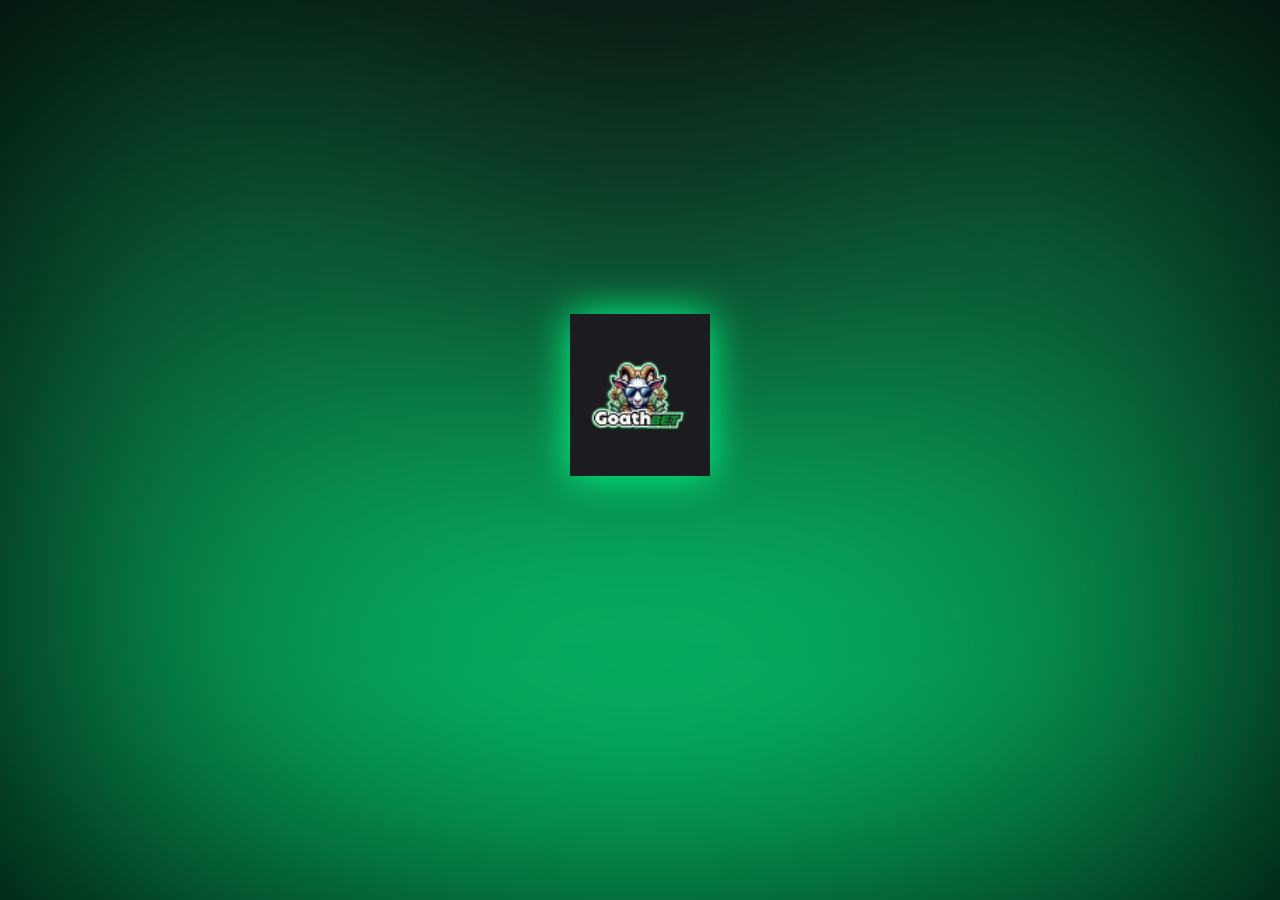
<file: index.html>
<!DOCTYPE html>
<html lang="pt-BR">
<head>
  <meta charset="UTF-8">
  <meta name="viewport" content="width=device-width, initial-scale=1.0">
  <title>GoathBet - Carregando</title>
  <link rel="icon" href="img/logo.png" type="image/png">
  <style>
    body {
      margin: 0;
      display: flex;
      align-items: center;
      justify-content: center;
      height: 100vh;
      background: radial-gradient(circle at center, #0d0d0d, #000);
      overflow: hidden;
      font-family: "Poppins", sans-serif;
    }

    /* fundo com energia girando */
    body::before {
      content: "";
      position: absolute;
      top: 0; left: 0;
      width: 100%; height: 100%;
      background: conic-gradient(from 180deg, #00ff88, #111, #00ff88);
      filter: blur(200px);
      animation: backgroundMove 8s linear infinite;
      z-index: 0;
    }
    @keyframes backgroundMove {
      0% { transform: rotate(0deg); }
      100% { transform: rotate(360deg); }
    }

    .splash {
      text-align: center;
      position: relative;
      z-index: 1;
    }

    /* LOGO */
    .splash img {
      width: 140px;
      height: auto;
      animation: zoomEffect 2s ease-in-out forwards;
      filter: drop-shadow(0 0 20px #00ff88);
    }
    @keyframes zoomEffect {
      0%   { transform: scale(0) rotate(-180deg); opacity: 0; }
      40%  { transform: scale(1.2) rotate(0deg); opacity: 1; }
      60%  { transform: scale(0.9); }
      80%  { transform: scale(1.05); }
      100% { transform: scale(1); }
    }

    .splash h1 {
      margin-top: 20px;
      font-size: 28px;
      color: #fff;
      text-shadow: 0 0 15px #00ff88;
      animation: textFade 1.5s ease-in-out 1.5s forwards;
      opacity: 0;
    }
    @keyframes textFade {
      from { opacity: 0; transform: translateY(20px); }
      to   { opacity: 1; transform: translateY(0); }
    }

    .splash p {
      font-size: 16px;
      color: #bbb;
      margin-top: 10px;
      font-style: italic;
      animation: textFade 1.5s ease-in-out 2s forwards;
      opacity: 0;
    }

    /* Canvas explosão */
    canvas {
      position: absolute;
      top: 0; left: 0;
      width: 100%; height: 100%;
      pointer-events: none;
      z-index: 2;
    }
  </style>
</head>
<body>
  <div class="splash">
    <img id="logo" src="img/logo.png" alt="GoathBet Logo">
    <h1>🚀 GoathBet</h1>
    <p>Análises inteligentes para o Aviator em tempo real</p>
  </div>
  <canvas id="explosion"></canvas>

  <script>
    const logo = document.getElementById("logo");
    const canvas = document.getElementById("explosion");
    const ctx = canvas.getContext("2d");

    canvas.width = window.innerWidth;
    canvas.height = window.innerHeight;

    // Função para disparar explosão
    function explode(x, y) {
      const particles = [];
      for (let i = 0; i < 80; i++) {
        particles.push({
          x, y,
          angle: Math.random() * 2 * Math.PI,
          speed: Math.random() * 6 + 2,
          radius: Math.random() * 3 + 2,
          alpha: 1,
          color: ["#00ff88", "#0f0", "#fff"][Math.floor(Math.random()*3)]
        });
      }

      function animate() {
        ctx.clearRect(0,0,canvas.width,canvas.height);
        particles.forEach(p => {
          p.x += Math.cos(p.angle) * p.speed;
          p.y += Math.sin(p.angle) * p.speed;
          p.alpha -= 0.02;
          ctx.beginPath();
          ctx.arc(p.x, p.y, p.radius, 0, Math.PI*2);
          ctx.fillStyle = p.color;
          ctx.globalAlpha = p.alpha;
          ctx.fill();
          ctx.globalAlpha = 1;
        });
        if (particles.some(p => p.alpha > 0)) {
          requestAnimationFrame(animate);
        }
      }
      animate();
    }

    // Após 2.5s, explode logo
    setTimeout(() => {
      const rect = logo.getBoundingClientRect();
      const x = rect.left + rect.width/2;
      const y = rect.top + rect.height/2;
      explode(x, y);
      logo.style.opacity = "0";
    }, 2500);

    // Redireciona após 4s
    setTimeout(() => {
      window.location.href = "home.html";
    }, 4000);
  </script>
</body>
</html>
</file>
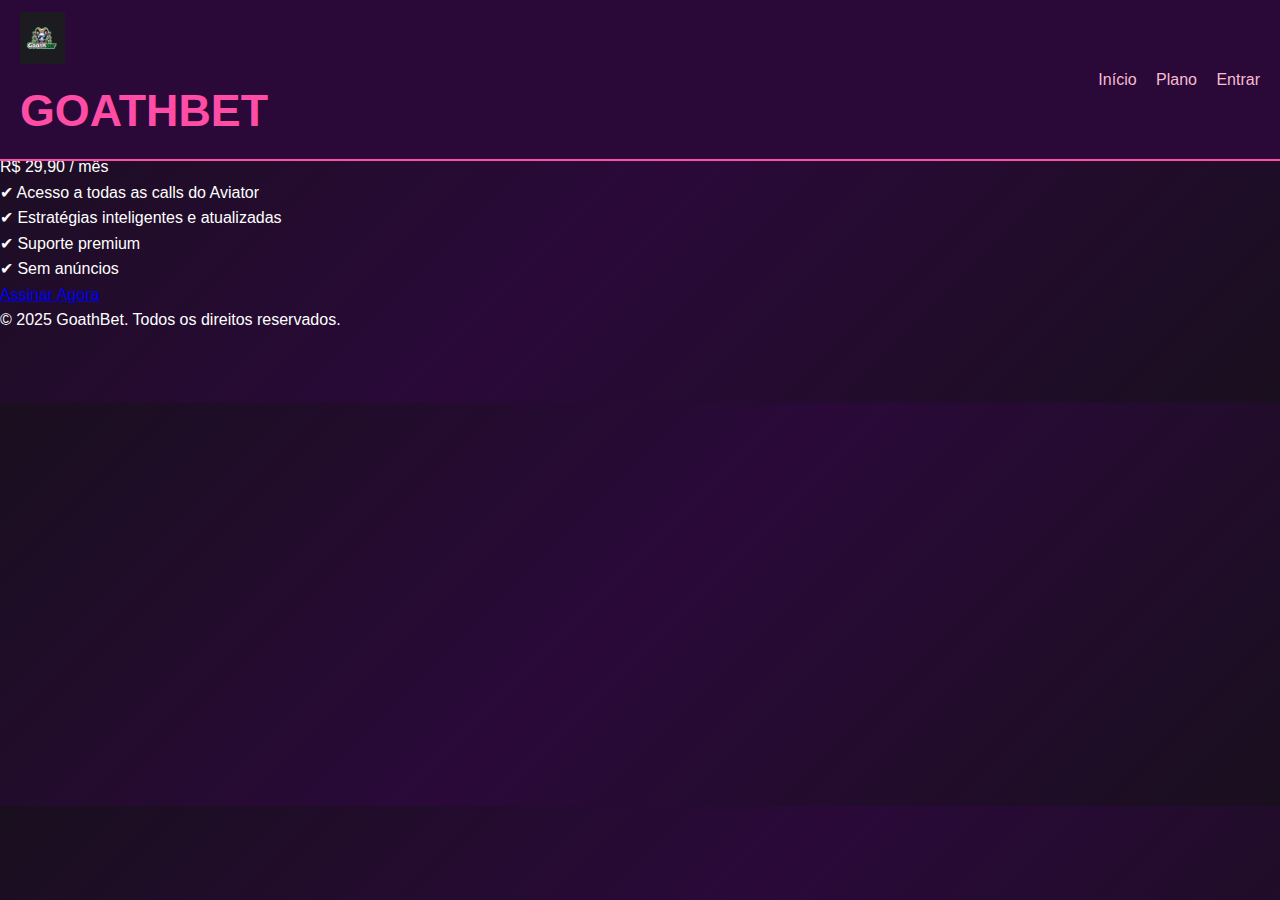
<file: planos.html>
<!DOCTYPE html>
<html lang="pt-BR">
<head>
  <meta charset="UTF-8">
  <meta name="viewport" content="width=device-width, initial-scale=1.0">
  <title>Plano - GoathBet</title>
  <link rel="stylesheet" href="style.css">
</head>
<body>
  <!-- TOPO -->
  <header class="topbar">
    <div class="logo">
      <img src="img/logo.png" alt="GoathBet" width="45">
      <h1>GOATH<span>BET</span></h1>
    </div>
    <nav>
      <a href="index.html">Início</a>
      <a href="planos.html" class="ativo">Plano</a>
      <a href="login.html" class="btn-login">Entrar</a>
    </nav>
  </header>

  <!-- HERO -->
  <section class="hero">
    <div class="hero-text">
      <h2>Assine o <span>GoathBet</span></h2>
      <p>Tenha acesso completo às calls inteligentes do Aviator com análises em tempo real.</p>
    </div>
  </section>

  <!-- ===== PLANO ÚNICO ===== -->
  <section class="planos">
    <div class="plano-card destaque">
      <h3>Plano Exclusivo</h3>
      <p class="preco">R$ 29,90 / mês</p>
      <ul>
        <li>✔ Acesso a todas as calls do Aviator</li>
        <li>✔ Estratégias inteligentes e atualizadas</li>
        <li>✔ Suporte premium</li>
        <li>✔ Sem anúncios</li>
      </ul>
      <a href="https://mpago.la/1ka3h83" 
         target="_blank" 
         class="btn-card">
         Assinar Agora
      </a>
    </div>
  </section>

  <!-- FOOTER -->
  <footer>
    <p>© 2025 GoathBet. Todos os direitos reservados.</p>
  </footer>
</body>
</html>
</file>
<file: style.css>
/* ==========================
   RESET & BASE
========================== */
* {
  margin: 0;
  padding: 0;
  box-sizing: border-box;
}
body {
  font-family: 'Poppins', Arial, sans-serif;
  background: linear-gradient(135deg, #1a0f1f, #2a0939, #1a0f1f);
  color: #fff;
  line-height: 1.6;
  padding-top: 60px;   /* espaço para cabeçalho fixo */
  padding-bottom: 70px;/* espaço para rodapé fixo */
}
h1, h2, h3 { font-weight: bold; }

/* ==========================
   CABEÇALHO FIXO
========================== */
.topbar {
  position: fixed;
  top: 0; left: 0;
  width: 100%;
  display: flex;
  justify-content: space-between;
  align-items: center;
  padding: 12px 20px;
  background: #2a0939;
  border-bottom: 2px solid #ff4da6;
  z-index: 1000;
}
.topbar .logo {
  font-size: 1.4rem;
  font-weight: 700;
  color: #ff4da6;
}
.topbar nav a {
  margin-left: 15px;
  text-decoration: none;
  color: #f8bbd0;
  font-weight: 500;
  transition: 0.3s;
}
.topbar nav a:hover { color: #ff4da6; }
.menu-btn {
  background: none;
  border: none;
  color: #fff;
  font-size: 1.3rem;
  cursor: pointer;
}

/* ==========================
   CONTEÚDO CENTRAL
========================== */
.conteudo {
  padding: 20px;
  text-align: center;
}
.secao { display: none; }
.secao.ativo { display: block; }

/* ==========================
   HOME
========================== */
.foto-principal {
  width: 180px;
  margin: 20px 0;
  border-radius: 15px;
  box-shadow: 0 6px 20px rgba(0,0,0,0.4);
}
#home h1 { color: #ff4da6; }
#home p { color: #f8bbd0; }

/* ==========================
   CALLS
========================== */
.calls-box {
  background: #1c0f2e;
  padding: 25px;
  border-radius: 16px;
  box-shadow: 0 6px 20px rgba(0,0,0,0.5);
  text-align: center;
  max-width: 500px;
  margin: auto;
  border: 2px solid #ff4da6;
}
.contador {
  font-size: 1.2rem;
  margin-bottom: 15px;
  color: #ffd700;
  font-weight: bold;
}
.multiplicador-card {
  background: linear-gradient(135deg, #ff4da6, #8e44ad);
  padding: 20px;
  border-radius: 12px;
  margin: 15px auto;
  box-shadow: 0 0 25px rgba(255,77,166,0.6);
}
.multiplicador {
  font-size: 2.8rem;
  font-weight: bold;
  color: #fff;
  text-shadow: 0 0 15px #fff;
}
.multiplicador.ativo {
  animation: glowPulse 1.5s infinite alternate;
}
.info-cards {
  display: flex;
  justify-content: space-between;
  gap: 12px;
  margin: 15px 0;
}
.info-card {
  flex: 1;
  background: #2a0939;
  padding: 12px;
  border-radius: 10px;
  font-weight: bold;
  font-size: 0.95rem;
  box-shadow: 0 4px 12px rgba(0,0,0,0.4);
}
.protecao { color: #00ffcc; }
.probabilidade { color: #ffd700; }
.alerta-bar {
  margin: 15px 0;
  padding: 10px;
  background: linear-gradient(135deg, #ff85c1, #ff4da6);
  border-radius: 8px;
  font-weight: bold;
  animation: pulse 2s infinite;
}
.responsabilidade {
  margin-top: 10px;
  font-size: 0.9rem;
  color: #ff4d4d;
  font-style: italic;
}
.historico {
  margin-top: 20px;
  text-align: left;
}
.historico h3 {
  font-size: 1rem;
  margin-bottom: 8px;
  color: #ffb6e6;
}
.historico ul {
  list-style: none;
  padding: 0;
  display: flex;
  flex-wrap: wrap;
  gap: 8px;
}
.historico li {
  padding: 6px 10px;
  border-radius: 6px;
  background: #3b0a4e;
  font-weight: bold;
  font-size: 0.9rem;
  color: #fff;
  transition: all 0.3s ease;
}
.historico li.baixo { background: #ff4da6; }
.historico li.medio { background: #00b894; }
.historico li.alto { background: #e74c3c; }

/* ==========================
   JOGAR
========================== */
.jogo-frame {
  width: 100%;
  height: calc(100vh - 160px);
  border: none;
  border-radius: 12px;
  background: #000;
  box-shadow: 0 6px 20px rgba(0,0,0,0.4);
}

/* ==========================
   RODAPÉ FIXO
========================== */
.footer-bar {
  position: fixed;
  bottom: 0; left: 0;
  width: 100%;
  display: flex;
  justify-content: space-around;
  align-items: center;
  padding: 8px 0;
  background: #2a0939;
  border-top: 2px solid #ff4da6;
  z-index: 1000;
}
.footer-bar a {
  flex: 1;
  text-align: center;
  color: #f8bbd0;
  font-size: 0.9rem;
  text-decoration: none;
  display: flex;
  flex-direction: column;
  align-items: center;
  gap: 4px;
  transition: 0.3s;
}
.footer-bar a i { font-size: 1.2rem; }
.footer-bar a:hover,
.footer-bar a.ativo {
  color: #ff4da6;
}
.btn-jogar {
  font-weight: bold;
  color: #fff !important;
}
.btn-jogar i {
  font-size: 1.6rem !important;
  color: #ff4da6;
}

/* ==========================
   ANIMAÇÕES
========================== */
@keyframes glowPulse {
  from { text-shadow: 0 0 15px #fff, 0 0 30px #ff4da6; }
  to   { text-shadow: 0 0 25px #ff85c1, 0 0 40px #ffb6e6; }
}
@keyframes pulse {
  0%, 100% { opacity: 1; }
  50% { opacity: 0.6; }
}

/* ==========================
   RESPONSIVIDADE
========================== */
@media (max-width: 768px) {
  .topbar { flex-direction: row; padding: 10px 15px; }
  .logo { font-size: 1.2rem; }
  .conteudo { padding: 10px; }
  .multiplicador { font-size: 2.2rem; }
  .info-cards { flex-direction: column; }
  .jogo-frame { height: 400px; }
}
@media (max-width: 480px) {
  .footer-bar a span { display: none; }
  .footer-bar a i { font-size: 1.4rem; }
  .multiplicador { font-size: 2rem; }
}
</file>
